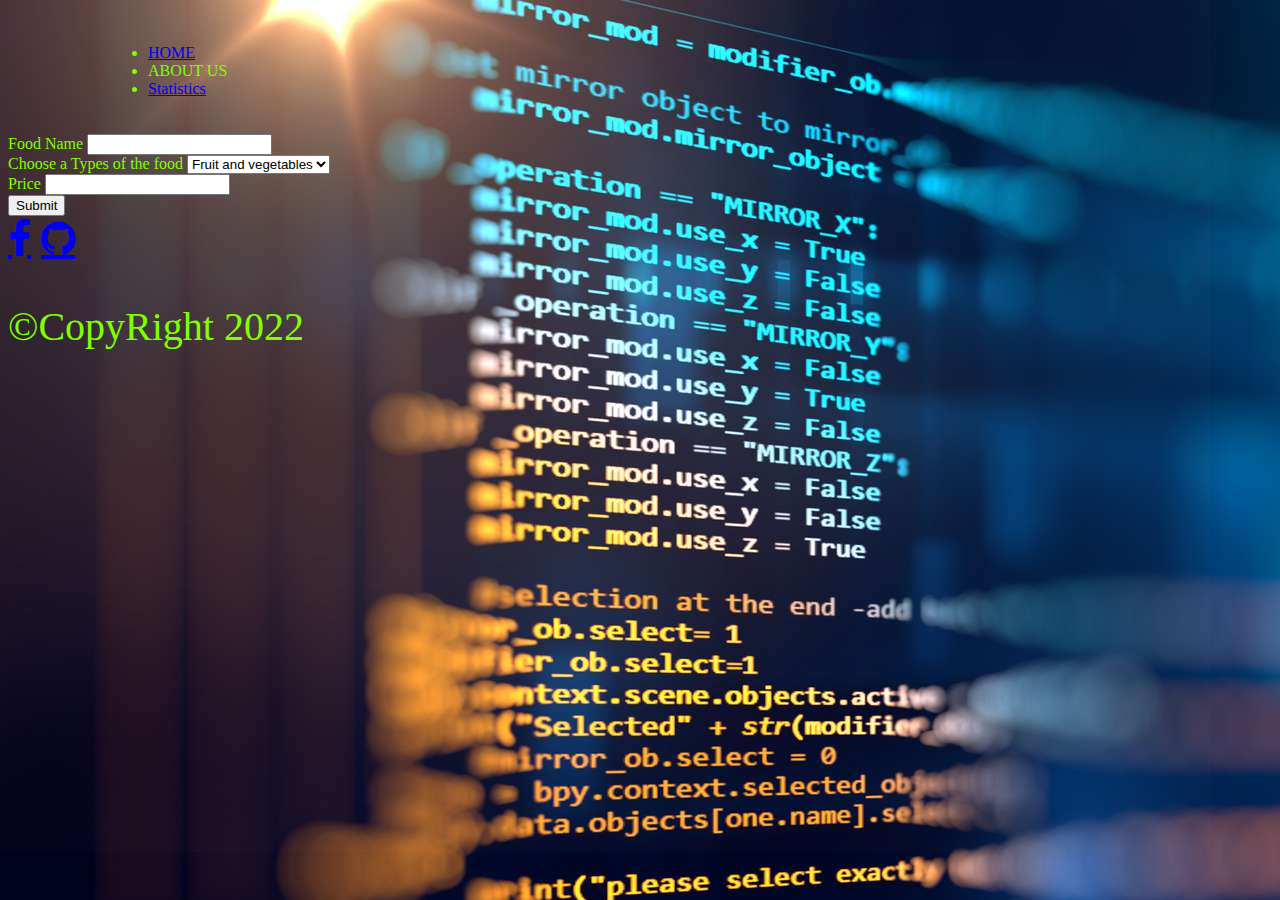
<file: index.html>
<!DOCTYPE html>
<html lang="en">
<head>
    <meta charset="UTF-8">
    <meta http-equiv="X-UA-Compatible" content="IE=edge">
    <meta name="viewport" content="width=device-width, initial-scale=1.0">
    <title>Document</title>
    <link rel="stylesheet" href="./style.css">
 <meta name="viewport" content="width=device-width, initial-scale=1">
<link rel="stylesheet" href="https://cdnjs.cloudflare.com/ajax/libs/font-awesome/4.7.0/css/font-awesome.min.css">
</head>
<body>
    <header>
    
            <nav>
                <ul>
                    <li> <a href="./index.html">HOME</a></li>
                    <li>ABOUT US</li>
                    <li> <a href="./statistics.html">Statistics</a></li>
                </ul>
            </nav>
    </header>


    <main>
<form  id="form" >
        <label for="foodName"> Food Name </label>
        <input type="text" id="foodName">
        <br>
        <label for="typeOfFood"> Choose a Types of the food</label>
        <select name="typeOfFood" id="typeOfFood">
            <option value="fruitAndVegetables" id="fruitAndVegetables">Fruit and vegetables</option>
            <option value="starchyFood" id="starchyFood">Starchy food</option>
            <option value="dairy" id="dairy">Dairy</option>
            <option value="protein" id="protein">Protein</option>
            <option value="fat" id="fat">Fat</option>
        </select>
        <br>
        <label for="price">Price</label>
        <input type="text" id="price">
        <br>
        <button type="submit">Submit</button>
</form>


        <!-- <table id="table">
            <tr>
                <th>ID</th>
                <th>Name</th>
                <th>Type</th>
                <th>Price</th>
            </tr>
          


        </table> -->

    </main>

<footer>
    <a href="https://www.facebook.com/abdallah.m.mosa/" class="fa fa-facebook"></a>
    <a href="https://github.com/AbdallahMosa" class="fa fa-github"></a>
    <p>&copy;CopyRight 2022 </p>
</footer>


<script src="./app.js" > </script>

</body>
</html>
</file>
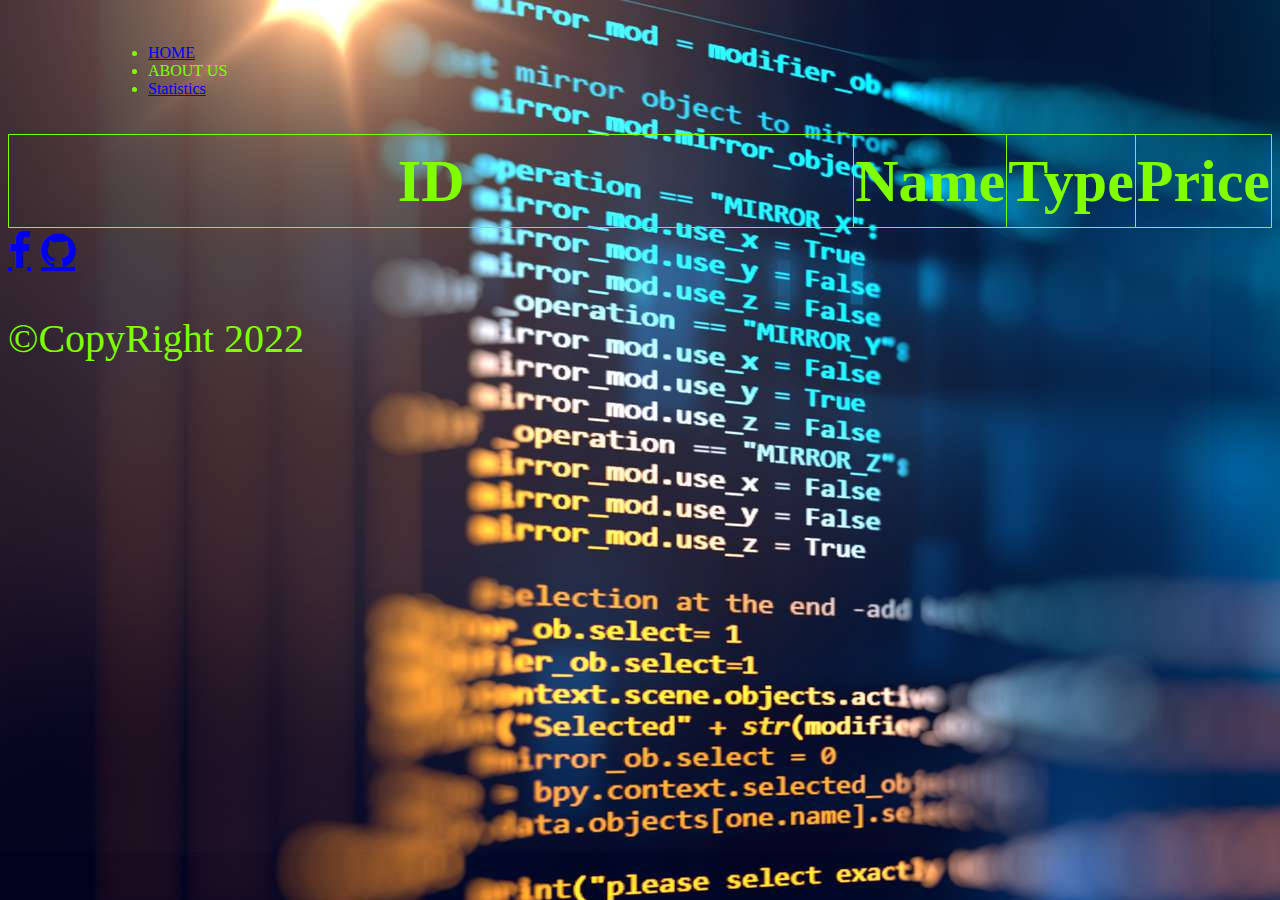
<file: statistics.html>
<!DOCTYPE html>
<html lang="en">
<head>
    <meta charset="UTF-8">
    <meta http-equiv="X-UA-Compatible" content="IE=edge">
    <meta name="viewport" content="width=device-width, initial-scale=1.0">
    <title>Document</title>
    <link rel="stylesheet" href="./style.css">
    <meta name="viewport" content="width=device-width, initial-scale=1">
<link rel="stylesheet" href="https://cdnjs.cloudflare.com/ajax/libs/font-awesome/4.7.0/css/font-awesome.min.css">
</head>
<header>
    
    <nav>
        <ul>
            <li> <a href="./index.html">HOME</a></li>
            <li>ABOUT US</li>
            <li> <a href="./statistics.html">Statistics</a></li>
        </ul>
    </nav>
</header>

<main>
    
    
    <table id="table1">
    <tr>
        <th>ID</th>
        <th>Name</th>
        <th>Type</th>
        <th>Price</th>
    </tr>

    </table>
</main>

<footer>
    <a href="https://www.facebook.com/abdallah.m.mosa/" class="fa fa-facebook"></a>
    <a href="https://github.com/AbdallahMosa" class="fa fa-github"></a>
    <p>&copy;CopyRight 2022 </p>
</footer>

<script src="./statistics.js"></script>
<body>
    
</body>
</html>
</file>
<file: style.css>
header {

   color: chartreuse;
    width: 100%;
    padding: 20px 100px; 
    display: flex; 
   
    
}
 nav{
    display: flex;
    gap: 50px;
 }

 #form {

    color: chartreuse;
 }
  body {
background-image: url(./back.jpg);
  }

  footer{
    font-size: 40px;
    width: 100%;
    height: 10vh;
    color: chartreuse;
   
    justify-content: center;
}

table, th, td {
    border: 1px solid;
    border-collapse: collapse;
    width: 100%;
    height: 10vh;
    font-size: 60px;
    color: chartreuse;
  }
</file>
